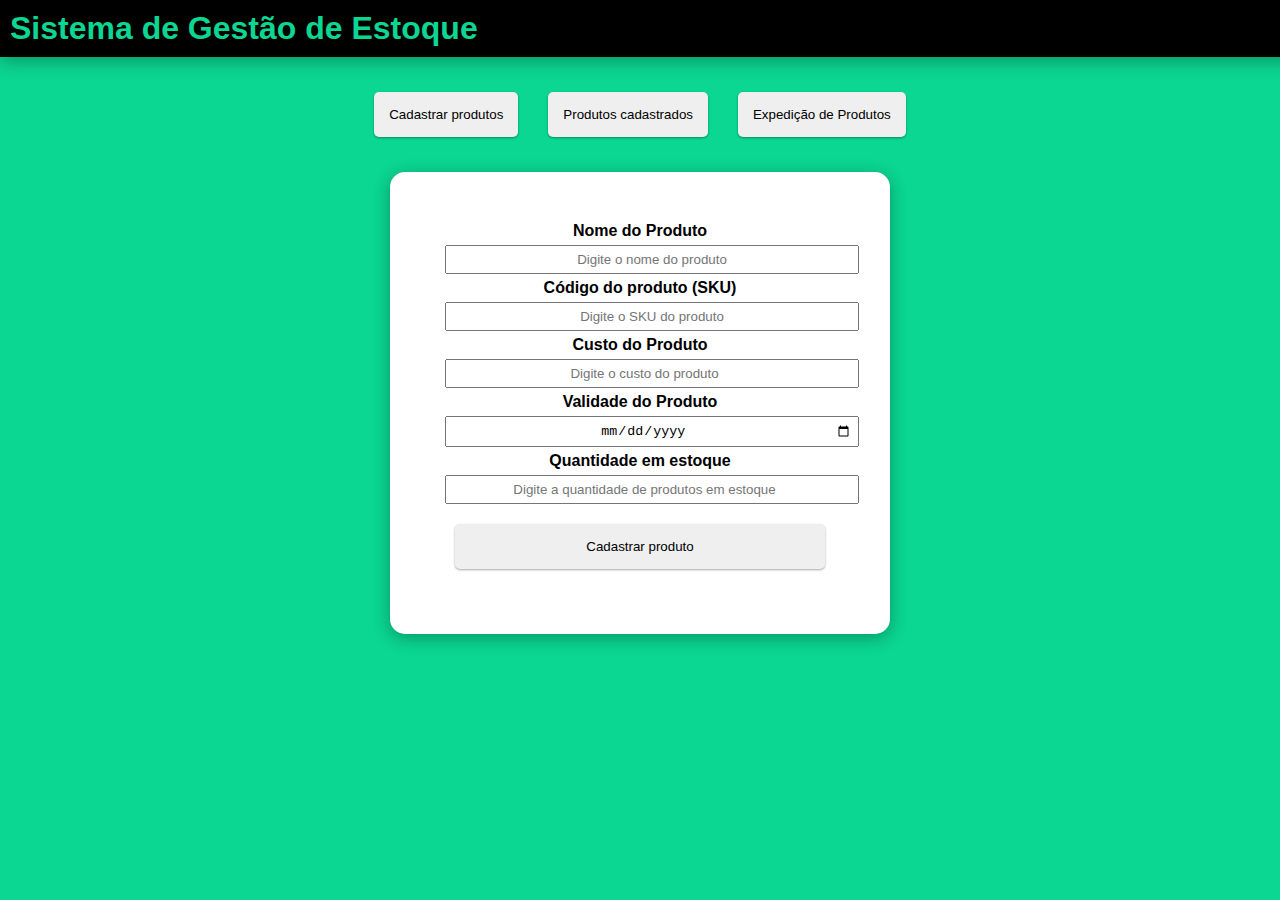
<file: index.html>
<!DOCTYPE html>
<html lang="pt-br">
<head>
    <meta charset="UTF-8">
    <meta name="viewport" content="width=device-width, initial-scale=1.0">
    <link rel="stylesheet" href="style.css">
    <script type="text/javascript" src="scripts.js" defer></script>
    <title>Gestão de Estoque - PI Univespp</title>
</head>
<body>
    <header class="cabecalho">
            <h1>Sistema de Gestão de Estoque</h1>
    </header>

    <section class="menu-btn">
            <button class="botao" id="cadastros" >Cadastrar produtos</button>
             <button class="botao" id="btn-verProduto">Produtos cadastrados</button>
             <button class="botao" id="btn-expedicao">Expedição de Produtos</button>
    </section>
    <div class="cadastro-produto-div">
        <p>
            Nome do Produto
            <input type="text" name="nome" placeholder="Digite o nome do produto" id="nome-produto">
        </p>

        <p>
            Código do produto (SKU)
            <input type="text" name="sku" placeholder="Digite o SKU do produto" id="sku-produto">
        </p>
        
        <p>
            Custo do Produto
            <input type="number" nome="custo" placeholder="Digite o custo do produto" id="custo-produto">
        </p>

        <p>
            Validade do Produto
            <input type="date" nome="data" id="validade-produto">
        </p>

        <p>
            Quantidade em estoque
            <input type="number" name="estoque" placeholder="Digite a quantidade de produtos em estoque" id="qtd-estoque">
        </p>

        <button class="botao" id="btn-cadastro-produto" >Cadastrar produto</button>

    </div>

</body>
</html>
</file>
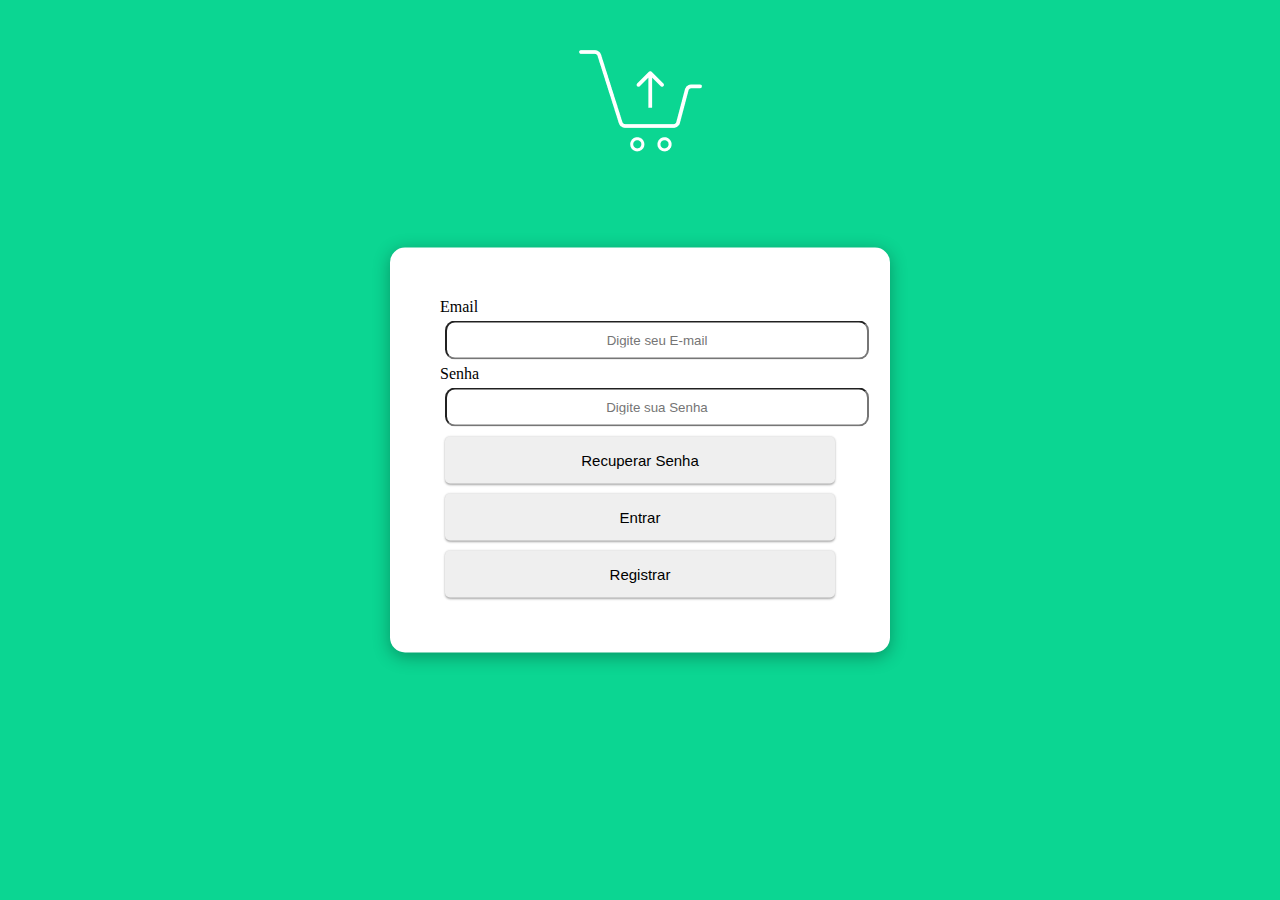
<file: Arquivos do Site/login.html>
<!DOCTYPE html>
<html lang="pt-br">
<head>
    <meta charset="UTF-8">
    <meta name="viewport" content="width=device-width, initial-scale=1.0">
    <link rel="stylesheet" href="style.css">
    <link rel="stylesheet" href="login.css">
    <script type="text/javascript" src="scripts.js" defer></script>
    <script type="text/javascript" src="login.js" defer></script>
    <title>Pagina de Login</title>
</head>
<body>
    <div class="logobox"><img src="imgs\cart.png"></div>
    <form action="" class="loginbox">
        <label>Email</label>
        <input type="email" name="email" placeholder="Digite seu E-mail">
        <label>Senha</label>
        <input type="password" name="password" placeholder="Digite sua Senha">
        <button type="submit">Recuperar Senha</button>
        <button type="submit" onclick="login()">Entrar</button>
        <button type="button">Registrar</button>

    </form>

    <div class="wave-container">
        <div class="wave"></div>
        <div class="wave"></div>
        <div class="wave"></div>
    </div>
    <div class="content">

</body>
</html>
</file>
<file: style.css>
*{
    margin: 0;
    padding: 0;
}

body {
    background-color: #0BD692;
}

h1 {
    font-family: Impact, Haettenschweiler, 'Arial Narrow Bold', sans-serif;
    color: #0BD692;
}

p {
    font-family: Arial, Helvetica, sans-serif;
    font-weight: bold;
    text-align: center;
}

input {
    margin: 5px;
    padding: 5px;
    width: 100%;
    text-align: center;
}

a {
    background-color: #fff;
    color: #000000;
    text-decoration:none; 
}


.cabecalho {
    top: 0;
    width: 100%;
    background: #000000;
    box-shadow: 0 4px 17px #0000004d;
    padding: 10px;
    text-align: center;
    display: flex;
    justify-content: space-between; /* Ajusta para alinhar os itens do cabeçalho */
    align-items: center; /* Alinha os itens verticalmente */
}

.logocelbox {
    margin: 5px;
    padding: 5px;
    display: flex;
    align-items: center; /* Alinha a imagem verticalmente */
}

img {
    width: 100px; /* Ajusta o tamanho da imagem */
}

.menu-btn {
    display: flex;
    justify-content: center;
    margin-top: 20px; /* Adiciona margem superior para separar do cabeçalho */
}

.botao {
    margin: 15px;
    padding: 15px;
    border: 0;
    border-radius: 5px;
    box-shadow: rgba(0, 0, 0, 0.12) 0px 1px 3px, rgba(0, 0, 0, 0.24) 0px 1px 2px;
    cursor: pointer;
}

.cadastro-produto-div {
    background-color: white;
    box-shadow: 0 4px 17px #0000004d;
    border-radius: 15px;
    padding: 50px;
    margin: 20px auto; /* Centraliza horizontalmente */
    display: flex;
    flex-direction: column;
    justify-content: center;
    width: 400px;
}

.btn-sair {
    margin: 15px;
    padding: 10px 15px;
    background-color: #ff6347;
    color: #fff;
    border: none;
    border-radius: 5px;
    cursor: pointer;
    font-weight: bold;
    box-shadow: 0 4px 17px rgba(0, 0, 0, 0.3);
}

.btn-sair i {
    margin-right: 5px;
}
</file>
<file: Arquivos do Site/style.css>
*{
    margin: 0;
    padding: 0;
}

body {
    background-color: #0BD692;

}

h1 {
    font-family: Impact, Haettenschweiler, 'Arial Narrow Bold', sans-serif;
    color: #0BD692;

}

p {
    font-family: Arial, Helvetica, sans-serif;
    font-weight: bold;
    text-align: center;
}

input {
    margin: 5px;
    padding: 5px;
    width: 100%;
    text-align: center;
    display:flex;
    flex-direction: column;
}

.cabecalho{
    top: 0;
    width: 100%;
    background: #000000;
    box-shadow: 0 4px 17px #0000004d;
    padding: 5vh;
    text-align: center;
}

.menu-btn {
    display: flex;
    flex-direction: row;
    justify-content: center;
}
.botao {
    margin: 15px;
    padding: 15px;
    border: 0;
    border-radius: 5px;
    box-shadow: rgba(0, 0, 0, 0.12) 0px 1px 3px, rgba(0, 0, 0, 0.24) 0px 1px 2px;
    
}
.cadastro-produto-div{
    background-color: white;
    box-shadow: 0 4px 17px #0000004d;
    position: absolute;
    top: 60%;
    left: 50%;
    transform: translate(-50%,-50%);
    border-radius: 15px;
    padding: 50px;
    display: flex;
    flex-direction: column;
    justify-content: center;
    width: 400px
}
</file>
<file: Arquivos do Site/login.css>
.loginbox{
    background-color: white;
    box-shadow: 0 4px 17px #0000004d;
    position: absolute;
    top: 50%;
    left: 50%;
    transform: translate(-50%,-50%);
    border-radius: 15px;
    padding: 50px;
    display: flex;
    flex-direction: column;
    justify-content: center;
    width: 400px
}

.logobox {
    margin-top: 50px;
    display: flex;
    justify-content: center;
    align-items: center;

}

input {
    padding: 10px;
    border-radius: 10px;

}

button {
    margin: 5px;
    padding: 15px;
    border: 0;
    border-radius: 5px;
    box-shadow: rgba(0, 0, 0, 0.12) 0px 1px 3px, rgba(0, 0, 0, 0.24) 0px 1px 2px;
    font-family: 'Franklin Gothic Medium', 'Arial Narrow', Arial, sans-serif;
    font-size: 15px;
    
}
</file>
